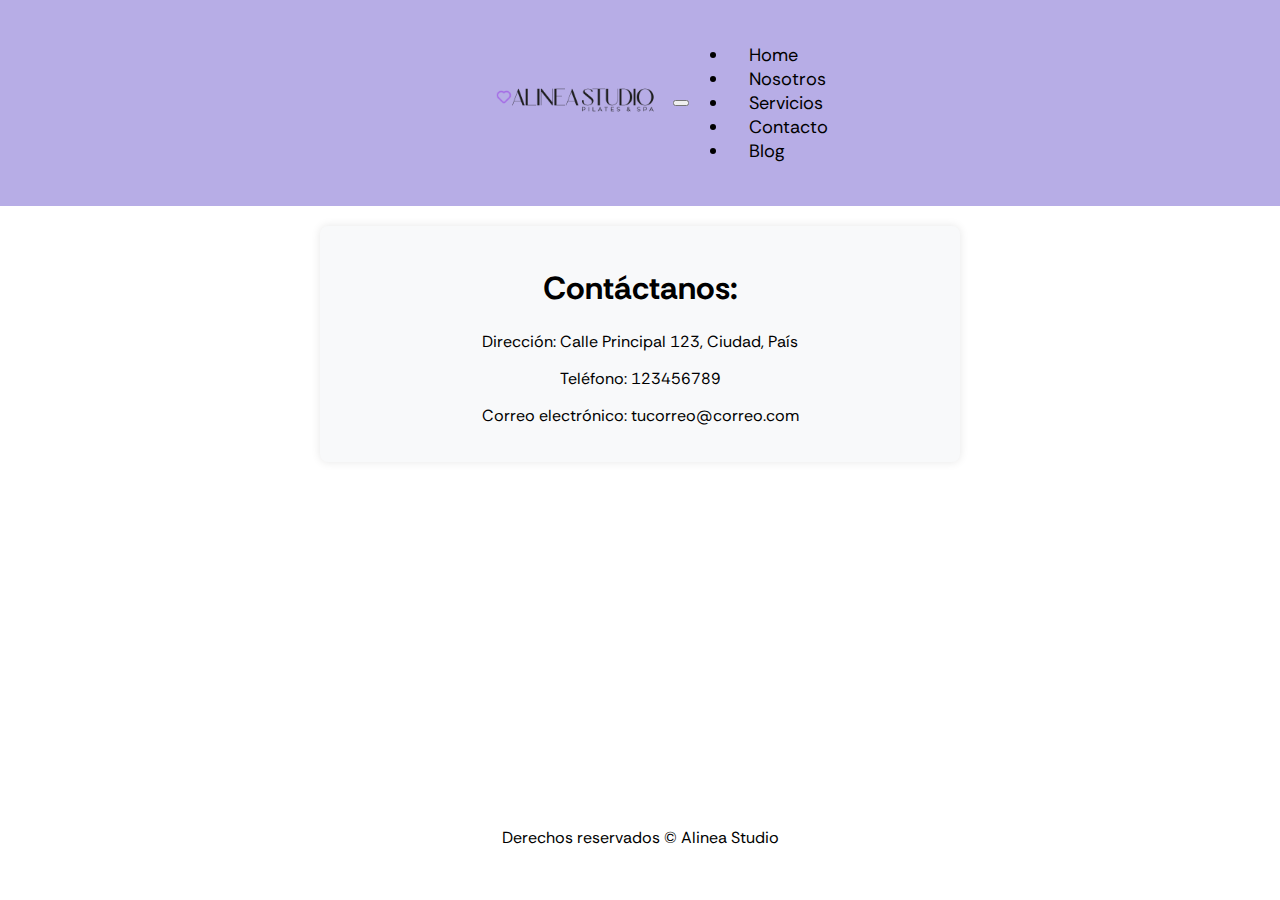
<file: pages/contacto.html>
<!DOCTYPE html>
<html lang="en">
<head>
    <meta charset="UTF-8">
    <link rel="icon" href="/img/alinea.ico" type="image/x-icon">
    <link href="https://cdn.jsdelivr.net/npm/bootstrap@5.3.2/dist/css/bootstrap.min.css" rel="stylesheet" integrity="sha384-T3c6CoIi6uLrA9TneNEoa7RxnatzjcDSCmG1MXxSR1GAsXEV/Dwwykc2MPK8M2HN" crossorigin="anonymous">
    <link rel="stylesheet" href="../css/styles.css"> 
    <meta name="viewport" content="width=device-width, initial-scale=1.0">
    <link rel="preconnect" href="https://fonts.googleapis.com">
    <link rel="preconnect" href="https://fonts.gstatic.com" crossorigin>
    <link href="https://fonts.googleapis.com/css2?family=Rethink+Sans:ital@0;1&display=swap" rel="stylesheet">
    <title>Alinea Studio</title>
</head>
<body class="">
    <nav class="navbar navbar-expand-lg" style="background-color: #b7ade6;">
        <a class="navbar-brand" href="../index.html">
            <img src="../img/Logo-Alinea.png" alt="Alinea Studio Logo" class="logo">
        </a>
        <button class="navbar-toggler" type="button" data-toggle="collapse" data-target="#navbarNav" aria-controls="navbarNav" aria-expanded="false" aria-label="Toggle navigation">
            <span class="navbar-toggler-icon"></span>
        </button>
        <div class="collapse navbar-collapse" id="navbarNav">
            <ul class="navbar-nav ml-auto">
                <li class="nav-item">
                    <a class="nav-link" href="../index.html">Home</a>
                </li>
                <li class="nav-item">
                    <a class="nav-link" href="nosotros.html">Nosotros</a>
                </li>
                <li class="nav-item">
                    <a class="nav-link" href="servicios.html">Servicios</a>
                </li>
                <li class="nav-item">
                    <a class="nav-link" href="contacto.html">Contacto</a>
                </li>
                <li class="nav-item">
                    <a class="nav-link" href="blog.html">Blog</a>
                </li>
            </ul>
        </div>
    </nav>
<main>
    <div id="contact-info">
        <h1>Contáctanos:</h2>
        <p>Dirección: Calle Principal 123, Ciudad, País</p>
        <p>Teléfono: 123456789</p>
        <p>Correo electrónico: tucorreo@correo.com</p>
      </div>
    <iframe src="https://www.google.com/maps/embed?pb=!1m14!1m8!1m3!1d15691.61713161254!2d-66.8321605!3d10.5082049!3m2!1i1024!2i768!4f13.1!3m3!1m2!1s0x8c2a59bf5f0561ef%3A0xbeb7b66e95e363e!2sAlinea%20Studio!5e0!3m2!1ses!2sve!4v1702253887461!5m2!1ses!2sve" width="600" height="450" style="border:0;" allowfullscreen="" loading="lazy" referrerpolicy="no-referrer-when-downgrade"></iframe>
</main>

<footer class="text-center py-3 mt-5 bg-dark text-light">
    Derechos reservados &copy; Alinea Studio
</footer>
<script src="https://code.jquery.com/jquery-3.3.1.slim.min.js"></script>
<script src="https://cdnjs.cloudflare.com/ajax/libs/popper.js/1.14.7/umd/popper.min.js"></script>
<script src="https://stackpath.bootstrapcdn.com/bootstrap/4.3.1/js/bootstrap.min.js"></script>
<script src="https://cdn.jsdelivr.net/npm/@popperjs/core@2.11.8/dist/umd/popper.min.js" integrity="sha384-I7E8VVD/ismYTF4hNIPjVp/Zjvgyol6VFvRkX/vR+Vc4jQkC+hVqc2pM8ODewa9r" crossorigin="anonymous"></script>
<script src="https://cdn.jsdelivr.net/npm/bootstrap@5.3.2/dist/js/bootstrap.min.js" integrity="sha384-BBtl+eGJRgqQAUMxJ7pMwbEyER4l1g+O15P+16Ep7Q9Q+zqX6gSbd85u4mG4QzX+" crossorigin="anonymous"></script>
<script src="https://cdn.jsdelivr.net/npm/bootstrap@5.3.2/dist/js/bootstrap.bundle.min.js" integrity="sha384-C6RzsynM9kWDrMNeT87bh95OGNyZPhcTNXj1NW7RuBCsyN/o0jlpcV8Qyq46cDfL" crossorigin="anonymous"></script>
</body>



</html>
</file>
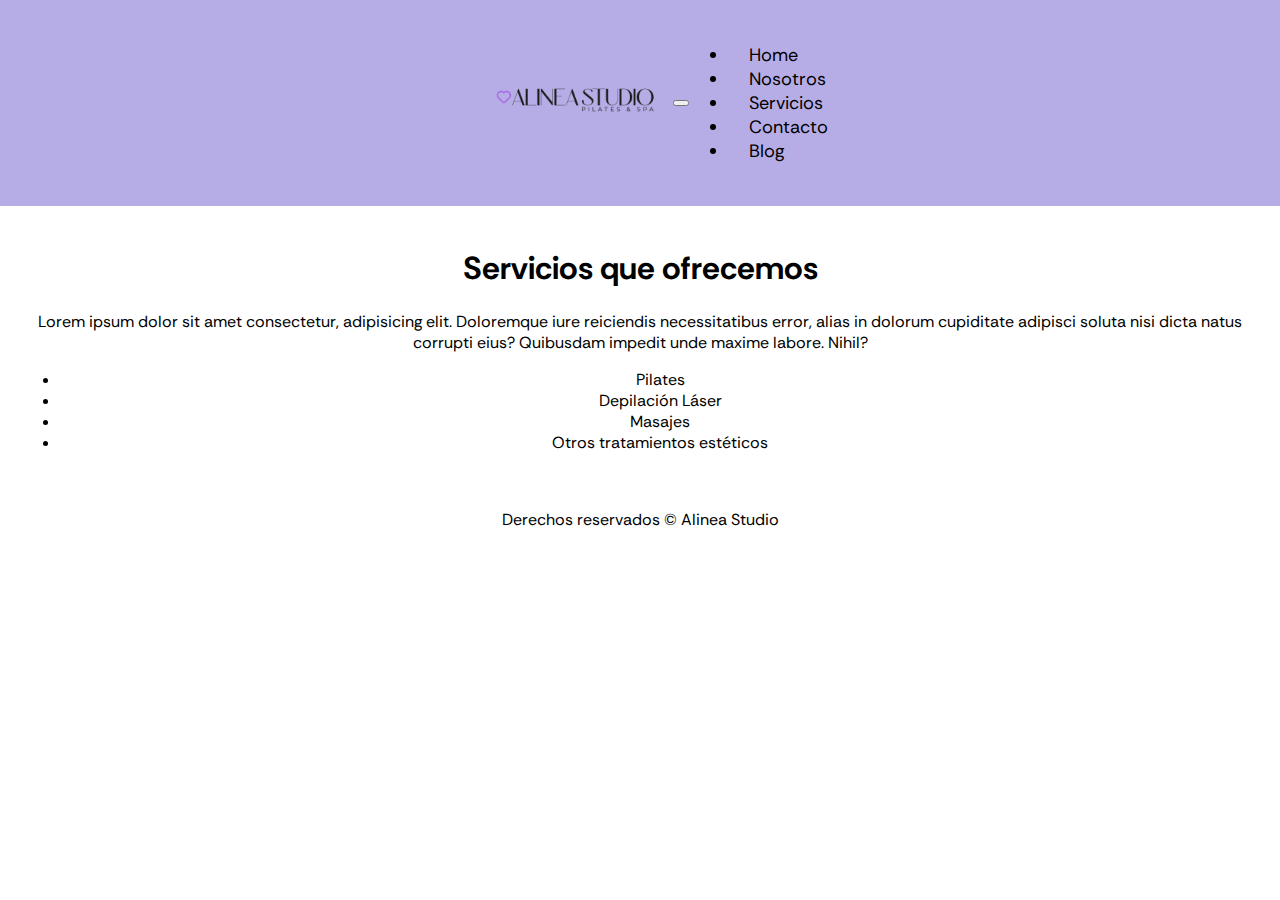
<file: pages/servicios.html>
<!DOCTYPE html>
<html lang="en">
<head>
    <meta charset="UTF-8">
    <link rel="icon" href="/img/alinea.ico" type="image/x-icon">
    <link href="https://cdn.jsdelivr.net/npm/bootstrap@5.3.2/dist/css/bootstrap.min.css" rel="stylesheet" integrity="sha384-T3c6CoIi6uLrA9TneNEoa7RxnatzjcDSCmG1MXxSR1GAsXEV/Dwwykc2MPK8M2HN" crossorigin="anonymous">
    <link rel="stylesheet" href="../css/styles.css"> 
    <meta name="viewport" content="width=device-width, initial-scale=1.0">
    <link rel="preconnect" href="https://fonts.googleapis.com">
    <link rel="preconnect" href="https://fonts.gstatic.com" crossorigin>
    <link href="https://fonts.googleapis.com/css2?family=Rethink+Sans:ital@0;1&display=swap" rel="stylesheet">
    <title>Alinea Studio</title>
</head>
<body class="">
    <nav class="navbar navbar-expand-lg" style="background-color: #b7ade6;">
        <a class="navbar-brand" href="../index.html">
            <img src="../img/Logo-Alinea.png" alt="Alinea Studio Logo" class="logo">
        </a>
        <button class="navbar-toggler" type="button" data-toggle="collapse" data-target="#navbarNav" aria-controls="navbarNav" aria-expanded="false" aria-label="Toggle navigation">
            <span class="navbar-toggler-icon"></span>
        </button>
        <div class="collapse navbar-collapse" id="navbarNav">
            <ul class="navbar-nav ml-auto">
                <li class="nav-item">
                    <a class="nav-link" href="../index.html">Home</a>
                </li>
                <li class="nav-item">
                    <a class="nav-link" href="nosotros.html">Nosotros</a>
                </li>
                <li class="nav-item">
                    <a class="nav-link" href="servicios.html">Servicios</a>
                </li>
                <li class="nav-item">
                    <a class="nav-link" href="contacto.html">Contacto</a>
                </li>
                <li class="nav-item">
                    <a class="nav-link" href="blog.html">Blog</a>
                </li>
            </ul>
        </div>
    </nav>
    </header>
    <main class="container mt-4">
        <h1 class="servicios-main">Servicios que ofrecemos</h1>
        <section class="info-servicios">
            <p>
                Lorem ipsum dolor sit amet consectetur, adipisicing elit. Doloremque iure reiciendis necessitatibus error, alias in dolorum cupiditate adipisci soluta nisi dicta natus corrupti eius? Quibusdam impedit unde maxime labore. Nihil?
            </p>
        </section>
        <ul>
            <li>Pilates</li>
            <li>Depilación Láser</li>
            <li>Masajes</li>
            <li>Otros tratamientos estéticos</li>
        </ul>
    </main>

    <footer class="text-center py-3 mt-5 bg-dark text-light">
        Derechos reservados &copy; Alinea Studio
    </footer>
    <script src="https://code.jquery.com/jquery-3.3.1.slim.min.js"></script>
    <script src="https://cdnjs.cloudflare.com/ajax/libs/popper.js/1.14.7/umd/popper.min.js"></script>
    <script src="https://stackpath.bootstrapcdn.com/bootstrap/4.3.1/js/bootstrap.min.js"></script>
    <script src="https://cdn.jsdelivr.net/npm/@popperjs/core@2.11.8/dist/umd/popper.min.js" integrity="sha384-I7E8VVD/ismYTF4hNIPjVp/Zjvgyol6VFvRkX/vR+Vc4jQkC+hVqc2pM8ODewa9r" crossorigin="anonymous"></script>
    <script src="https://cdn.jsdelivr.net/npm/bootstrap@5.3.2/dist/js/bootstrap.min.js" integrity="sha384-BBtl+eGJRgqQAUMxJ7pMwbEyER4l1g+O15P+16Ep7Q9Q+zqX6gSbd85u4mG4QzX+" crossorigin="anonymous"></script>
    <script src="https://cdn.jsdelivr.net/npm/bootstrap@5.3.2/dist/js/bootstrap.bundle.min.js" integrity="sha384-C6RzsynM9kWDrMNeT87bh95OGNyZPhcTNXj1NW7RuBCsyN/o0jlpcV8Qyq46cDfL" crossorigin="anonymous"></script>
    </body>

    
    </html>
</file>
<file: css/styles.css>
body, html {
  margin: 0;
  padding: 0;
  height: 100%;
  font-family: "Rethink Sans", sans-serif;
}

main {
  text-align: center;
  padding: 20px;
}

.navbar {
  display: flex;
  justify-content: center;
  align-items: center;
  flex-grow: 1;
  font-size: large;
}
.navbar a {
  text-decoration: none;
  margin-left: 20px;
  color: #000000;
  transition: color 0.3s ease;
}
.navbar a:hover {
  color: #b403e0;
  box-shadow: 0 0 10px rgba(0, 0, 0, 0.1);
}
.navbar a:active {
  text-decoration: underline;
}

.card img {
  width: 300px;
  height: 200px;
  display: block;
  border-bottom: 1px solid #ddd;
}

.card-container {
  display: flex;
  flex-wrap: wrap;
  gap: 20px;
  margin-left: 20px;
  margin-top: 25px;
}

.logo {
  width: 200px;
  height: auto;
  margin: 0;
}

.custom-video {
  height: 550px;
  max-width: 100%;
  margin: 0 auto;
  display: block;
}

.texto-debajo,
.texto-nosotros {
  text-align: center;
  padding: 10px;
}

.imagen-nosotros img {
  width: 500px;
  height: 500px;
  display: block;
  margin: auto;
  margin-top: 20px;
  object-fit: cover;
}

iframe {
  width: 100%;
  height: 300px;
  border: 0;
  border-radius: 8px;
  margin-top: 20px;
}

#contact-info {
  background-color: #f8f9fa;
  padding: 20px;
  border-radius: 8px;
  box-shadow: 0 0 10px rgba(0, 0, 0, 0.1);
  max-width: 600px;
  margin: 0 auto;
}

footer {
  padding: 20px;
  text-align: center;
}

@media (max-width: 768px) {
  .navbar a {
    margin-left: 10px;
  }
  .navbar-toggler {
    font-size: 1rem;
    padding: 0.25rem 0.5rem;
  }
  .logo,
  .card img,
  .custom-video,
  .imagen-nosotros img {
    max-width: 100%;
    height: auto;
  }
}
@media (max-width: 576px) {
  .navbar a {
    font-size: 16px;
    margin-left: 5px;
  }
  .navbar-toggler {
    font-size: 1rem;
    padding: 0.25rem 0.5rem;
  }
  .logo {
    max-width: 80%;
    height: auto;
    margin: 10px 0;
  }
  .navbar-nav {
    text-align: center;
  }
  .navbar-nav .nav-item {
    width: 100%;
    text-align: center;
  }
  .navbar-nav .nav-item a {
    display: block;
    padding: 10px;
  }
  .navbar-collapse {
    margin-top: 10px;
  }
}

/*# sourceMappingURL=styles.css.map */
</file>
